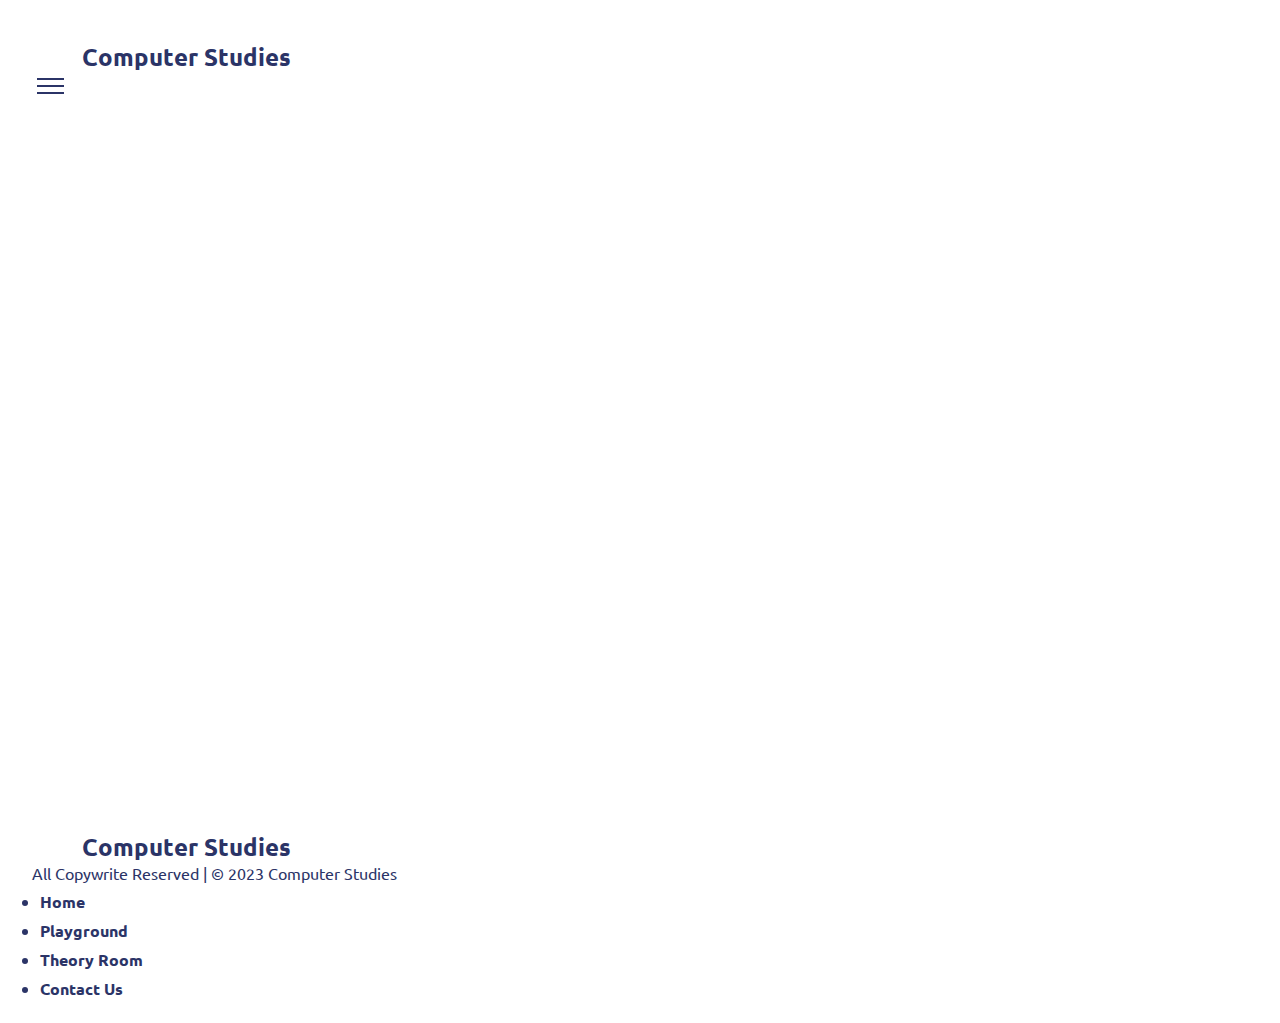
<file: sample.html>
<!DOCTYPE html>
<html lang="en">
<head>
    <meta charset="UTF-8">
    <meta http-equiv="X-UA-Compatible" content="IE=edge">
    <meta name="viewport" content="width=device-width, initial-scale=1.0">
    <title>Fundamental of Computer</title>
    <link rel="stylesheet" type="text/css" href="index.css">
    <link rel="stylesheet" type="text/css" href="utils.css">
    <link rel="stylesheet" type="text/css" href="https://duvendersandhu.github.io/cheatsheet/utils.css">
</head>
<body>
    <header>
        <div class="nav flex items-center justify-between">
    <h2 class="flex items-center text-center"><img class="logo " src="CodeSchool.png">Computer Studies</h2>
    <div class="cursor-pointer t-nav">
        <hr>
        <hr>
        <hr>
</div>

        </div>
        <div class="sec-nav flex justify-center items-center flex-col" style="display: none;">
            <ul class="list-none navul">
                <li class="navli">Home</li>
                <li class="navli">Playground</li>
                <li class="navli">Theory Room</li>
                <li class="navli">Contact Us</li>
            </ul>

        </div>
    </header>

<main>
    
</main>



    <footer>
        <div class="footer flex justify-between items-center">
            <h2 class="flex items-center"><img class="logo " src="CodeSchool.png">Computer Studies</h2>
            <div class="copywrite">
                <p>All Copywrite Reserved | &copy; 2023 Computer Studies</p>
            </div>
        <ul class="flex items-center list-none cursor-pointer">
            <li>Home</li>
            <li >Playground</li>
            <li>Theory Room</li>
            <li>Contact Us</li>
        </ul>
        
        </div>
        
    </footer>
</body>
<script src="index.js"></script>

</html>
</file>
<file: index.css>
*{
    margin: 0;
    padding: 0;
    

}

main{
    min-height: 75vh;
}
.boxes{
    gap:1rem;
    margin:1rem;
}

.box{
    padding:1rem; 
    border-radius: 10px;
    width:300px;
    min-height: 230px;
    border:1px solid #2B3467;
    cursor: pointer;
    background-color: #2B3467;
    color: white;
    transition: 0.5s ease-in-out;
}
.box:hover{
    background-color: white;
    color: #2B3467;
    border:1px solid #2B3467;

}
.box h2{
    margin:10px;
    /* transition: 0.5s ease-in-out; */

}



.home{
    min-height:75vh;
    width:60%;
    gap:1rem;

}

.btns{
    width: 50%;
}
.home p{
    font-size: 1.2rem;
    width: 80%;
}


.course{
    width:50%;
}
.course ul{
    width: 40%;
    margin: 0px 6rem;

}
.hero{
    padding:2rem;
}
.left{
    width:60%;
}
.right{
    width:40%;
}
.left p{
    padding-bottom:2rem;
}
.course ul li{
    margin:5px 0px;
    padding:5px 0px;
    font-weight: 900;
    cursor: pointer;
    color: #2B3467;
}
.course ul li:hover{
    color: black;
}
.right img{
    width: 100%;
    border-radius: 10%;
}
</file>
<file: utils.css>
@import url('https://fonts.googleapis.com/css2?family=Ubuntu:wght@300&display=swap');

:root{
    --bg:#ffffff;
    --color:#2B3467;
}
*{
    margin: 0;
    padding: 0;
    font-family: 'Ubuntu', sans-serif;
}

.nav a{
    color:var(--color);
}

.sec-nav{
    /* display:none; */
    /* height: 0px; */
    z-index: -1; 
    padding:1rem 2rem;
    background:var(--bg);
    color:white;
    transition: height 2s ease-in-out;
    /* transition: all 2s ease-in-out; */
    
}
.btn-primary{
    padding:1rem;
    cursor: pointer;
    background-color: #2B3467;
    color:var(--bg);
    font-weight:bold;
    outline:none;
    border:1px solid white;
}
.btn-primary:hover{
    background-color: white;
    border: 1px solid #2B3467;
    color:#2B3467;


}
.btn-secondary{
    padding: 1rem;
    color: #2B3467;
    background: white;
    font-weight: bold;
    border: 1px solid #2B3467;
    cursor:pointer;
}

.btn-secondary:hover{
    background-color: #2B3467;
    border: 1px solid white;
    color:white;

}
.nav{
    padding:1rem 2rem;
    /* background:var(--bg); */
    
    color:#2B3467;
}
.navul{
    font-size: 1.1rem;
}
.navli{
    margin: 5px;
    cursor: pointer;
    color:black;
    text-decoration: none;
    /* color:white; */
}
.navli:hover{
    color:#2B3467;
    /* color:black; */

}

.nav ul{
    list-style: none;
}
.nav ul li{
    margin: 5px 0.5rem;
    padding: 5px 0.5rem;
    color: #2B3467;
}

.logo{
    height: 30px;
    width: 30px;
    margin:10px;
}
.t-nav hr{
    width: 25px;   
    margin: 5px;
    border: 1px solid #2B3467;
   }

.footer{
    background-color: var(--bg);
    color: var(--color);
    padding: 1rem 2rem;
    
}
.footer ul li{
    margin: 0.5rem;
    color:#2B3467;
    font-weight: bold;
}
.footer ul li:hover{
    color:black;
}
</file>
